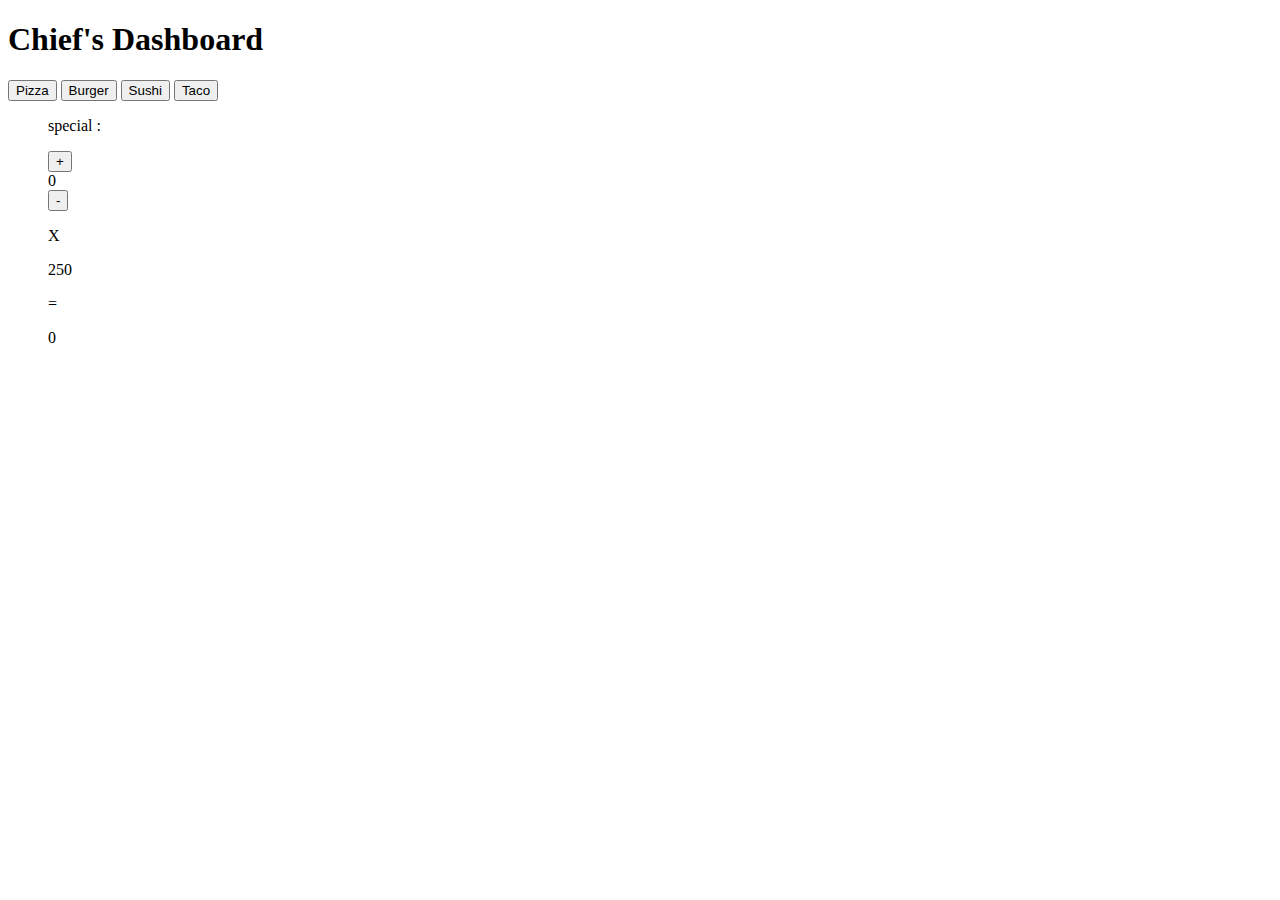
<file: Gloria geans/chief.html>
<!DOCTYPE html>
<html>
<head>
  <title>Glorea Jeans</title>
</head>
<body>
  <h1>Chief's Dashboard</h1>

  <div class="food-bar">
    <button class="food-btn" onclick="showMenu('pizza')">Pizza</button>
    <button class="food-btn" onclick="showMenu('burger')">Burger</button>
    <button class="food-btn" onclick="showMenu('sushi')">Sushi</button>
    <button class="food-btn" onclick="showMenu('taco')">Taco</button>
  </div>

  <div class="menu-container">
    <ul id="menu" class="menu-list">
      <p>special : </p> 
      <button class="add_sub" onclick="add()">+</button>
      <div id="no" class="no">0</div>
      <button class="add_sub" onclick="sub()">-</button>
      <p class="multi">X</p>
      <p class="unitprice">250</p>
      <p class="multi">=</p>
      <div id="cost" class="no">0</div>



      

    </ul>
  </div>

</body>
</html>
</file>
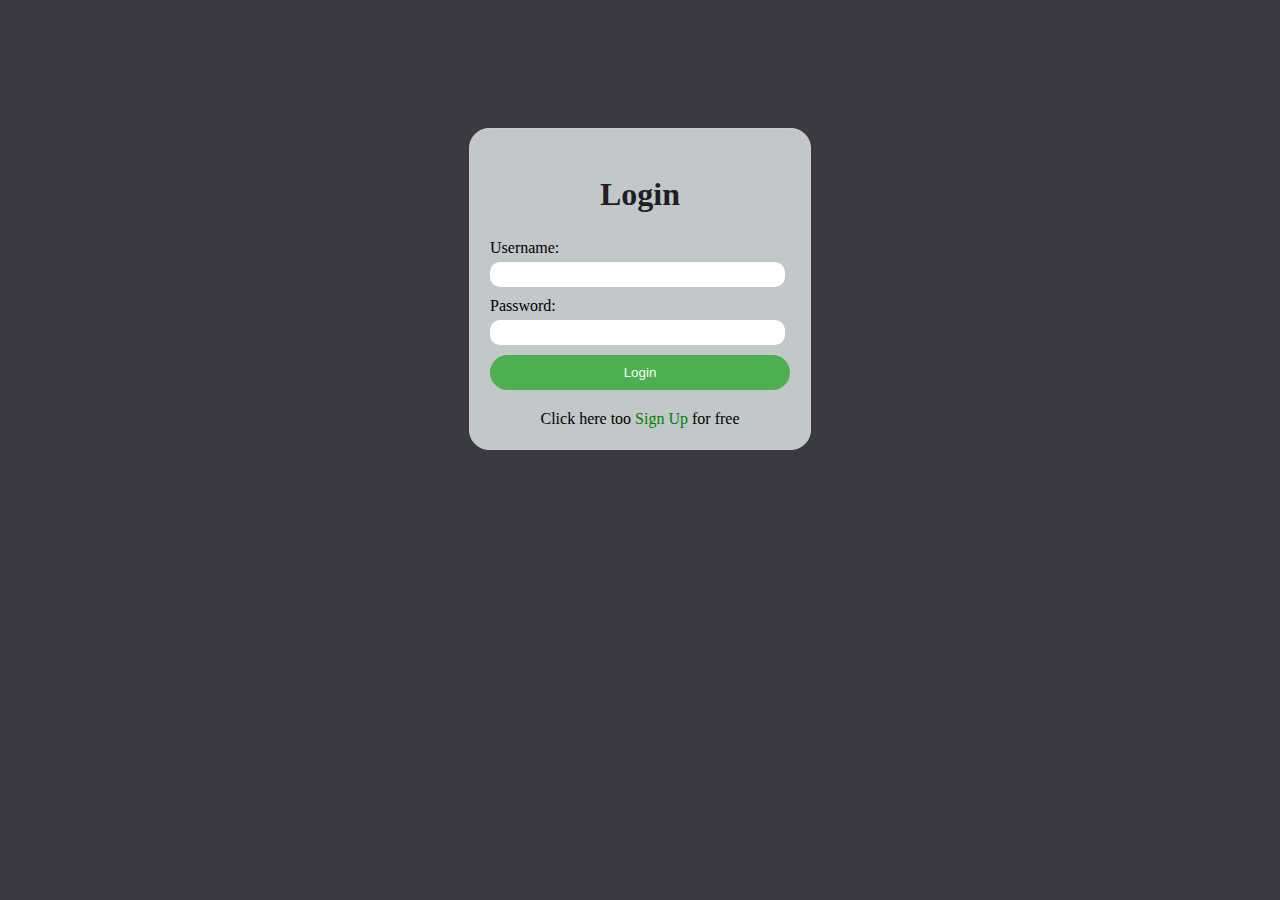
<file: Gloria geans/login.html>
<!DOCTYPE html>
<html>
<head>
  <title>Login Page</title>
  <link rel="stylesheet" type="text/css" href="style.css">
  <script src="script.js"></script>
</head>
<body>
  <div class="container">
    <h2>Login</h2>
    <form id="loginForm" action="">
      <div class="form-group">
        <label for="username">Username:</label>
        <input type="text" id="username" name="username" required>
      </div>
      <div class="form-group">
        <label for="password">Password:</label>
        <input type="password" id="password" name="password" required>
      </div>
      <input type="submit" value="Login" >
    </form>
    <p class="extra">Click here too <a href="signup.html" style="text-decoration: none; color: green;">Sign Up</a> for free</p>
  </div>

  <script src="script.js"></script>
</body>
</html>
</file>
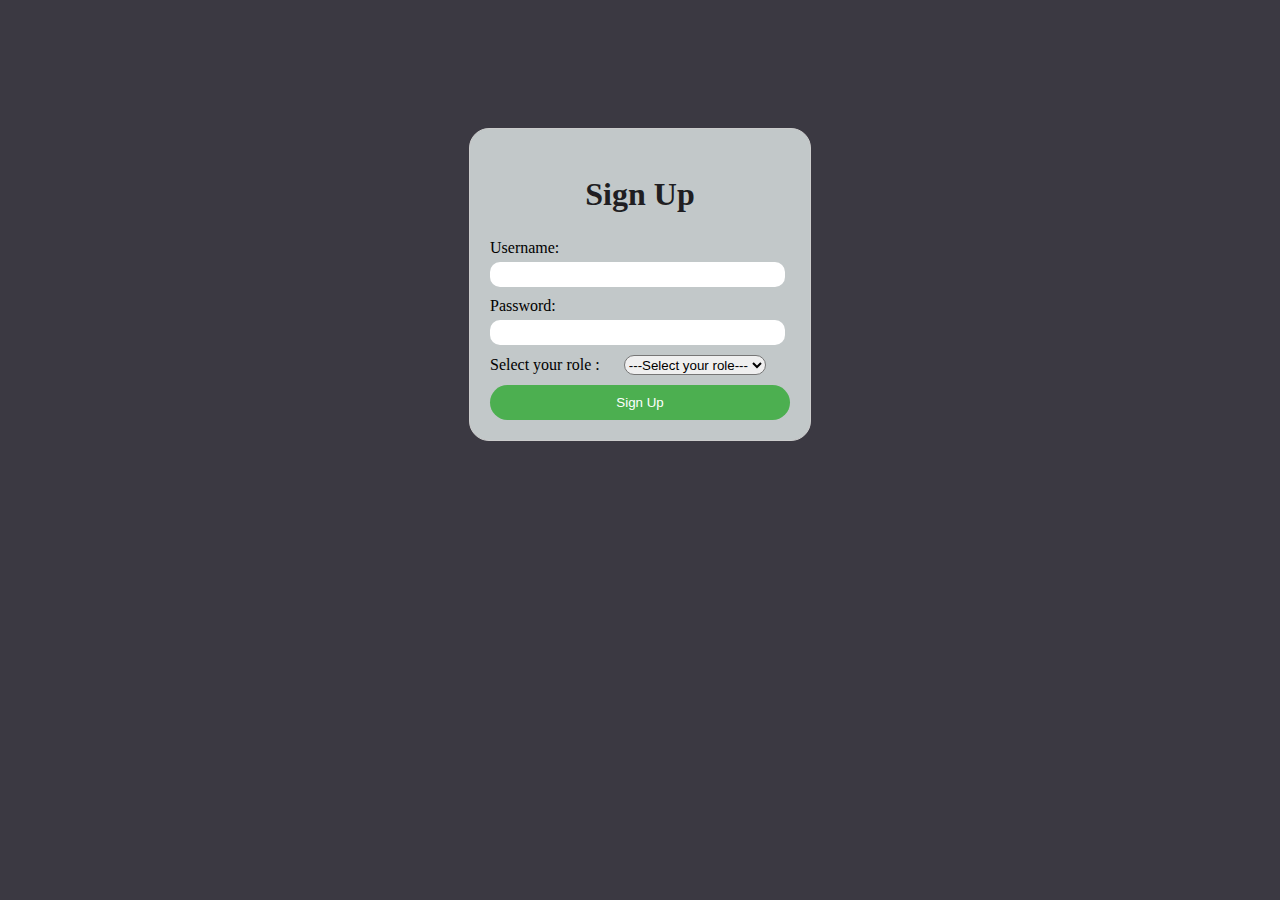
<file: Gloria geans/signup.html>
<!DOCTYPE html>
<html>
<head>
  <title>Login Page</title>
  <link rel="stylesheet" type="text/css" href="style.css">
  <script src="script.js"></script>
</head>
<body>
  <div class="container" style="padding-bottom: 20px;">
    <h2>Sign Up</h2>
    <form id="loginForm" action="">
      <div class="form-group">
        <label for="username">Username:</label>
        <input type="text" id="username" name="username" required>
      </div>
      <div class="form-group">
        <label for="password">Password:</label>
        <input type="password" id="password" name="password" required>
      </div>
      <div class="select">    
        <p class="role">Select your role :</p>
        <select name="select" id="role">
          <option>---Select your role---</option>
          <option value="Customer">Customer</option>
          <option value="Accountant">Accountant</option>
          <option value="Chief">Chief</option>
        </select>
      </div>

      <input type="submit" value="Sign Up">
    </form>

  </div>

  <script src="script.js"></script>
</body>
</html>
</file>
<file: Gloria geans/style.css>
body{
    margin: 0;
    background-color: rgb(59, 57, 66);
}

.container {
  width: 300px;
  margin: 0 auto;
  padding: 20px;
  padding-bottom: 5px;
  border: 1px solid #ccc;
  border-radius: 20px;
  margin-top: 10%;
  background-color: rgb(194, 200, 201);
}

h2 {
  text-align: center;
}

.form-group {
  margin-bottom: 10px;
  margin-right: 15px;
}

label {
  display: block;
  
}

input[type="text"],
input[type="password"] {
  width: 100%;
  padding: 5px;
  border: none;
  border-radius: 10px;
}

label{
  margin-bottom: 5px;
}
input[type="submit"] {
  width: 100%;
  padding: 10px;
  background-color: #4CAF50;
  border: none;
  color: white;
  cursor: pointer;
  border-radius: 20px;
  }

.extra{
    margin-top: 20px;
    text-align: center;

}

h2{
    font-size: xx-large;
    color: rgb(32, 30, 34);
}
.select{
  margin-bottom: 10px;
}

.role{
  display: inline;
  margin-right: 10px;
}

select{
  height: 20px;
  margin-left: 10px;
  border-radius: 20px;

}
</file>
